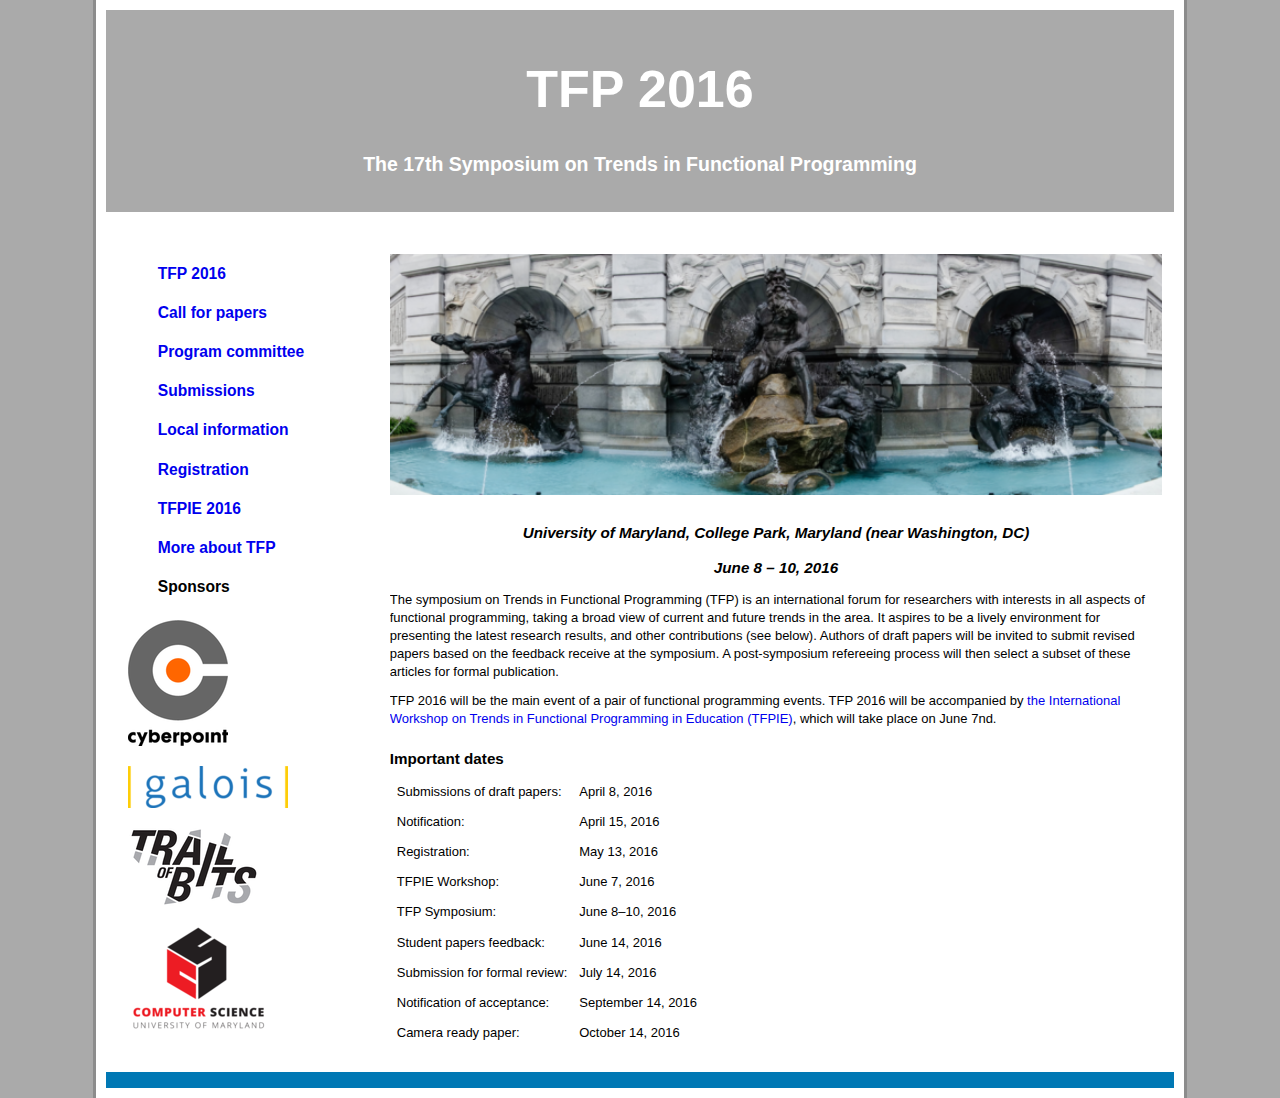
<file: index.html>
<!DOCTYPE html PUBLIC "-//W3C//DTD HTML 4.01 Transitional//EN" "http://www.w3.org/TR/html4/loose.dtd">
<html><head><title>TFP 2016</title><meta http-equiv="Content-Type" content="text/html; charset=us-ascii"/><meta name="keywords" content="functional programming, functional programming languages,
software design, software engineering, types, type system,
objects, object systems, classes, class systems, paper,
workshop, Erlang, Haskell, ML, Scheme, 2013"/><meta name="content" content="The conference provides a forum for researchers and developers to hear about the latest work on the design, implementations, principles, and uses of functional programming. The conference covers the entire spectrum of work, from practice to theory, including its peripheries."/><link href="column.css" rel="stylesheet" type="text/css"/></head><body><div id="content"><div id="header"><center><div class="whited"><h1 style="font-size: 400%">TFP 2016</h1><h2>The 17th Symposium on Trends in Functional Programming</h2></div></center></div><div class="colmask leftmenu"><div class="colleft"><div class="col1"><center><div class="photo"><img class="city" src="fountain.png"/></div><h3><em>University of Maryland, College Park, Maryland (near Washington, DC)</em><br/><em>June 8 &ndash; 10, 2016</em><br/></h3></center><p>The symposium on Trends in Functional Programming (TFP) is an international forum for researchers with interests in all aspects of functional programming, taking a broad view of current and future trends in the area. It aspires to be a lively environment for presenting the latest research results, and other contributions (see below). Authors of draft papers will be invited to submit revised papers based on the feedback receive at the symposium.  A post-symposium refereeing process will then select a subset of these
articles for formal publication.</p><p>TFP 2016 will be the main event of a pair of functional
	 programming events. TFP 2016 will be accompanied by <a href="https://wiki.science.ru.nl/tfpie/TFPIE2016">the International Workshop on Trends in Functional Programming
	 in Education (TFPIE)</a>, which will take place on June 7nd.</p><h3>Important dates</h3><table cellpadding="5"><tr><td>Submissions of draft papers:</td><td>April 8, 2016</td></tr><tr><td>Notification:</td><td>April 15, 2016</td></tr><tr><td>Registration:</td><td>May 13, 2016</td></tr><tr><td>TFPIE Workshop:</td><td>June 7, 2016</td></tr><tr><td>TFP Symposium:</td><td>June 8&ndash;10, 2016</td></tr><tr><td>Student papers feedback:</td><td>June 14, 2016</td></tr><tr><td>Submission for formal review:</td><td>July 14, 2016</td></tr><tr><td>Notification of acceptance:</td><td>September 14, 2016</td></tr><tr><td>Camera ready paper:</td><td>October 14, 2016</td></tr></table></div><div class="col2"><ul class="hidden"><li class="roomy"><a class="navigation" href="index.html">TFP 2016</a></li><li class="roomy"><a class="navigation" href="cfp.html">Call for papers</a></li><li class="roomy"><a class="navigation" href="pc.html">Program committee</a></li><li class="roomy"><a class="navigation" href="submit.html">Submissions</a></li><li class="roomy"><a class="navigation" href="local.html">Local information</a></li><li class="roomy"><a class="navigation" href="registration.html">Registration</a></li><li class="roomy"><a class="navigation" href="tfpie.html">TFPIE 2016</a></li><li class="roomy"><a class="navigation" href="http://www-fp.cs.st-andrews.ac.uk/tifp/">More about TFP</a></li><li class="roomy"><a class="navigation">Sponsors</a></li></ul><img class="sponsor" src="cyberpoint-logo.png"/><img class="sponsor" src="galois-logo.png"/><img class="sponsor" src="trail-of-bits-logo.png"/><img class="sponsor" src="umd-cs-logo.png"/></div></div></div></div><div id="footer"><div class="whited"><p class="left"></p></div></div></body></html>
</file>
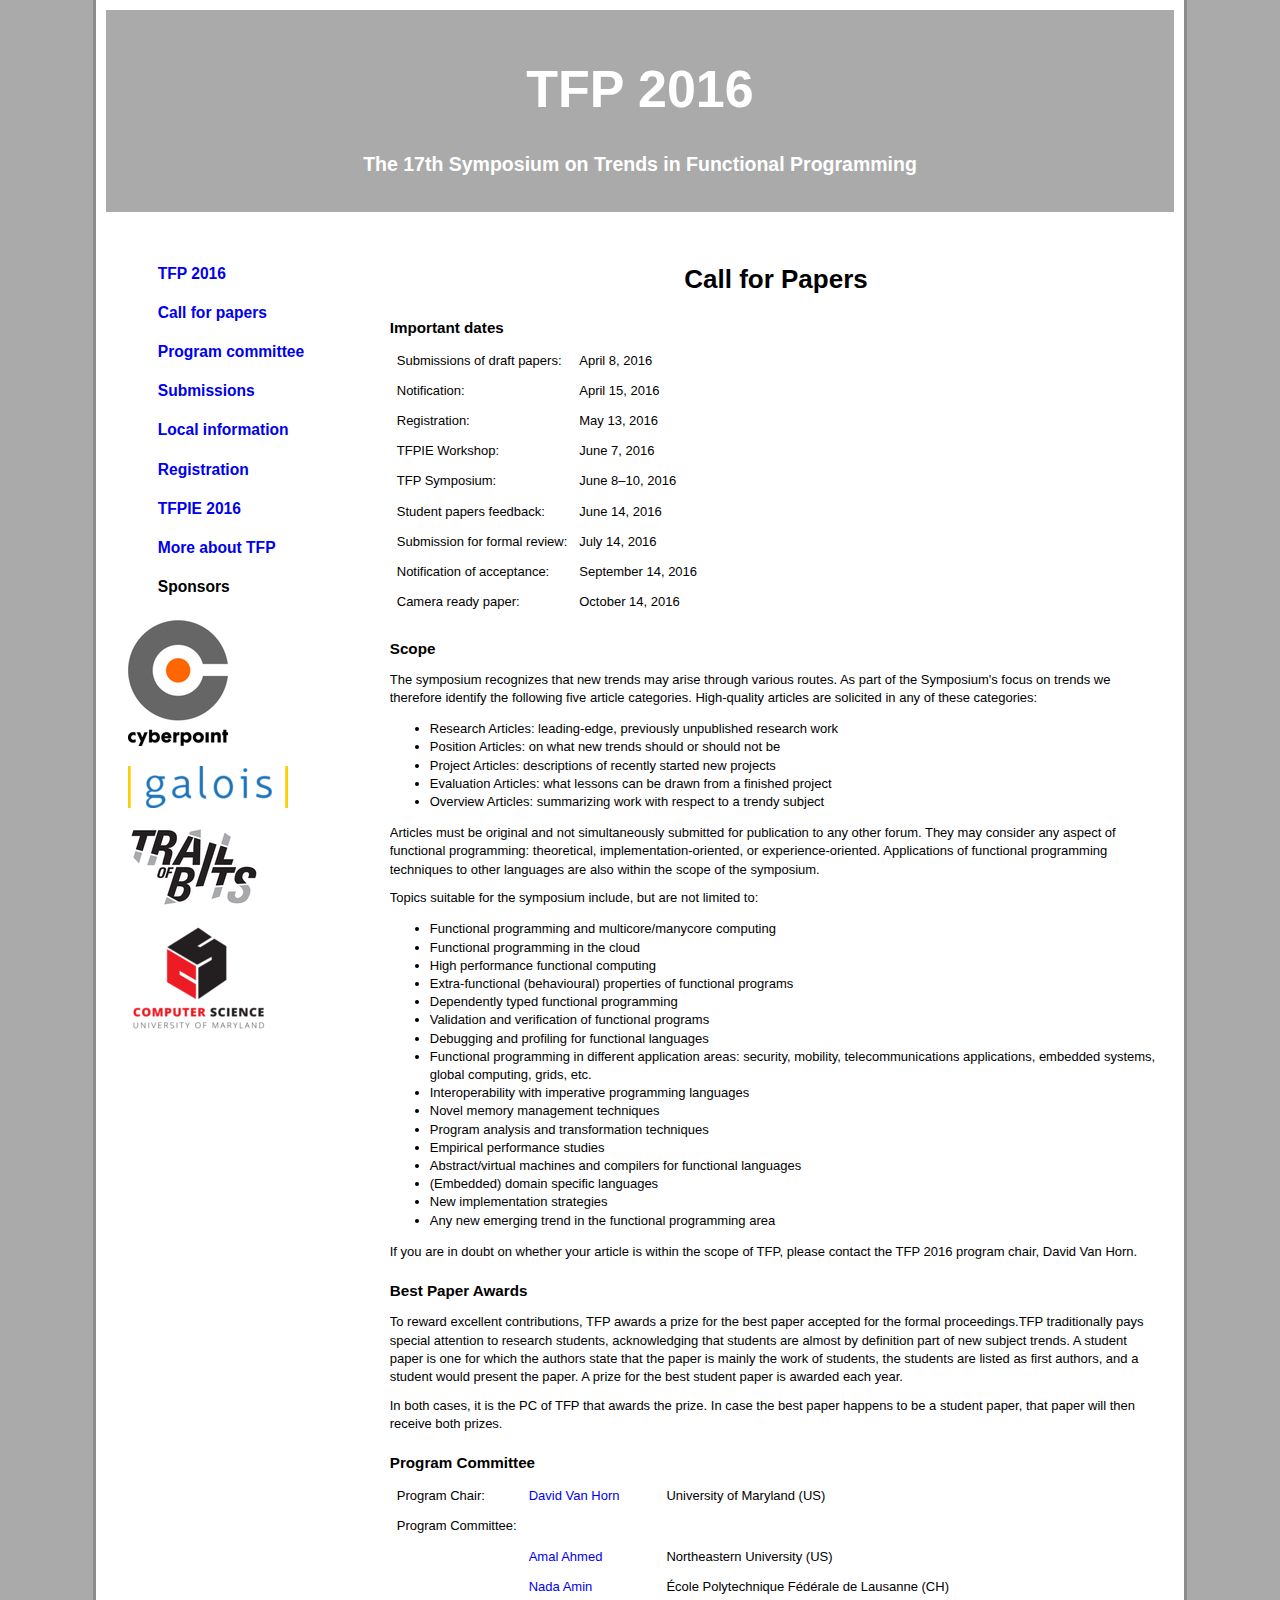
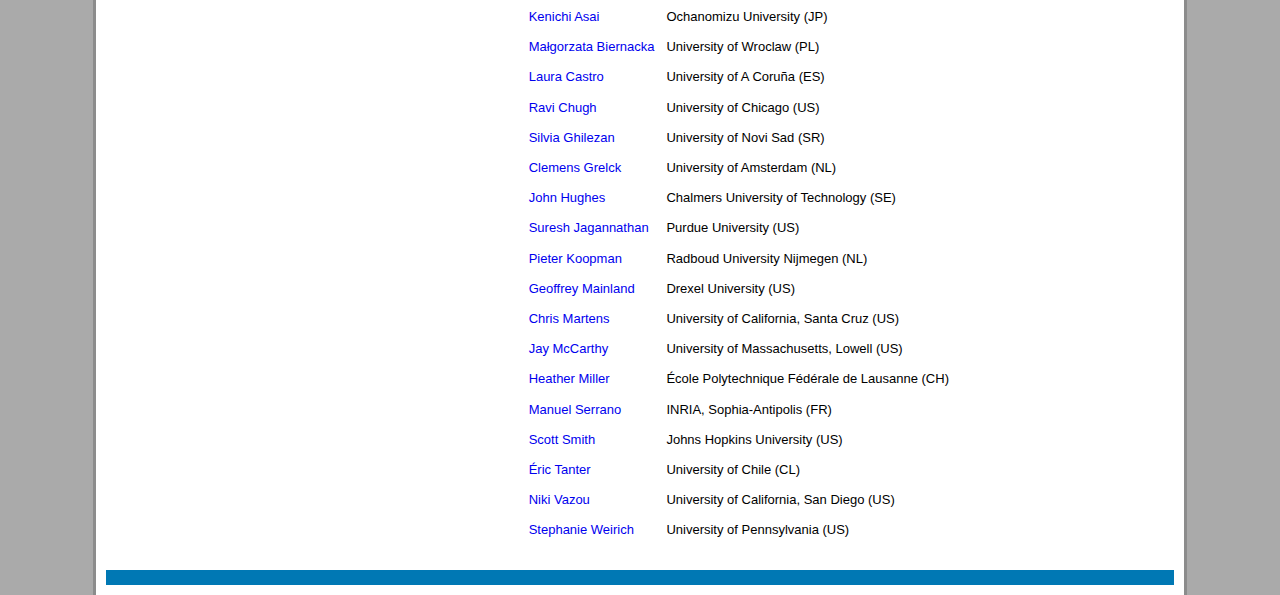
<file: cfp.html>
<!DOCTYPE html PUBLIC "-//W3C//DTD HTML 4.01 Transitional//EN" "http://www.w3.org/TR/html4/loose.dtd">
<html><head><title>Trends in Functional Programming 2016 : Call for Papers</title><meta http-equiv="Content-Type" content="text/html; charset=us-ascii"/><meta name="keywords" content="functional programming, functional programming languages,
software design, software engineering, types, type system,
objects, object systems, classes, class systems, paper,
workshop, Erlang, Haskell, ML, Scheme, 2013"/><link href="column.css" rel="stylesheet" type="text/css"/></head><body><div id="content"><div id="header"><center><div class="whited"><h1 style="font-size:400%">TFP 2016</h1><h2>The 17th Symposium on Trends in Functional Programming</h2></div></center></div><div class="colmask leftmenu"><div class="colleft"><div class="col1"><center><h1>Call for Papers</h1></center><h3>Important dates</h3><table cellpadding="5"><tr><td>Submissions of draft papers:</td><td>April 8, 2016</td></tr><tr><td>Notification:</td><td>April 15, 2016</td></tr><tr><td>Registration:</td><td>May 13, 2016</td></tr><tr><td>TFPIE Workshop:</td><td>June 7, 2016</td></tr><tr><td>TFP Symposium:</td><td>June 8&ndash;10, 2016</td></tr><tr><td>Student papers feedback:</td><td>June 14, 2016</td></tr><tr><td>Submission for formal review:</td><td>July 14, 2016</td></tr><tr><td>Notification of acceptance:</td><td>September 14, 2016</td></tr><tr><td>Camera ready paper:</td><td>October 14, 2016</td></tr></table><h3>Scope</h3><p>The symposium recognizes that new trends may arise through
various routes.  As part of the Symposium's focus on trends we
therefore identify the following five article categories. High-quality
articles are solicited in any of these categories:<ul><li>Research Articles: leading-edge, previously unpublished research work</li><li>Position Articles: on what new trends should or should not be</li><li>Project Articles: descriptions of recently started new projects</li><li>Evaluation Articles: what lessons can be drawn from a finished project</li><li>Overview Articles: summarizing work with respect to a trendy subject</li></ul></p><p>Articles must be original and not simultaneously submitted for publication to any other forum. They may consider any aspect of functional programming: theoretical, implementation-oriented, or  experience-oriented.  Applications of functional programming techniques to other languages are also within the scope of the symposium.</p><p>Topics suitable for the symposium include, but are not limited to:<ul><li>Functional programming and multicore/manycore computing</li><li>Functional programming in the cloud</li><li>High performance functional computing</li><li>Extra-functional (behavioural) properties of functional programs</li><li>Dependently typed functional programming</li><li>Validation and verification of functional programs</li><li>Debugging and profiling for functional languages</li><li>Functional programming in different application areas:
security, mobility, telecommunications applications, embedded systems,
global computing, grids, etc.</li><li>Interoperability with imperative programming languages</li><li>Novel memory management techniques</li><li>Program analysis and transformation techniques</li><li>Empirical performance studies</li><li>Abstract/virtual machines and compilers for functional languages</li><li>(Embedded) domain specific languages</li><li>New implementation strategies</li><li>Any new emerging trend in the functional programming area</li></ul></p><p>If you are in doubt on whether your article is within the scope of TFP, please contact the TFP 2016 program chair, David Van Horn.</p><h3>Best Paper Awards</h3><p>To reward excellent contributions, TFP awards a prize for the best paper accepted for the formal proceedings.TFP traditionally pays special attention to research students, acknowledging that students are almost by definition part of new subject trends. A student paper is one for which the authors state that the paper is mainly the work of students, the students are listed as first authors, and a student would present the paper. A prize for the best student paper is awarded each year.</p><p>In both cases, it is the PC of TFP that awards the prize.  In case the best paper happens to be a student paper, that paper will then receive both prizes.</p><h3>Program Committee</h3><table cellpadding="5" summary="Organizers"><tr><td align="left">Program Chair:</td><td align="left"><a href="https://www.cs.umd.edu/~dvanhorn/">David Van Horn</a></td><td align="left">University of Maryland (US)</td></tr><tr><td>Program Committee:</td></tr><tr><td align="left"></td><td align="left"><a href="http://www.ccs.neu.edu/home/amal/">Amal Ahmed</a></td><td align="left">Northeastern University (US)</td></tr><tr><td align="left"></td><td align="left"><a href="http://namin.org/">Nada Amin</a></td><td align="left">&Eacute;cole Polytechnique F&eacute;d&eacute;rale de Lausanne (CH)</td></tr><tr><td align="left"></td><td align="left"><a href="http://www.is.ocha.ac.jp/~asai/">Kenichi Asai</a></td><td align="left">Ochanomizu University (JP)</td></tr><tr><td align="left"></td><td align="left"><a href="http://www.ii.uni.wroc.pl/~mabi/">Ma&#322;gorzata Biernacka</a></td><td align="left">University of Wroclaw (PL)</td></tr><tr><td align="left"></td><td align="left"><a href="https://sites.google.com/a/madsgroup.org/laura-castro/">Laura Castro</a></td><td align="left">University of A Coru&ntilde;a (ES)</td></tr><tr><td align="left"></td><td align="left"><a href="http://people.cs.uchicago.edu/~rchugh/">Ravi Chugh</a></td><td align="left">University of Chicago (US)</td></tr><tr><td align="left"></td><td align="left"><a href="http://imft.ftn.uns.ac.rs/~silvia/">Silvia Ghilezan</a></td><td align="left">University of Novi Sad (SR)</td></tr><tr><td align="left"></td><td align="left"><a href="https://staff.science.uva.nl/c.u.grelck/">Clemens Grelck</a></td><td align="left">University of Amsterdam (NL)</td></tr><tr><td align="left"></td><td align="left"><a href="http://www.cse.chalmers.se/~rjmh/">John Hughes</a></td><td align="left">Chalmers University of Technology (SE)</td></tr><tr><td align="left"></td><td align="left"><a href="https://www.cs.purdue.edu/homes/suresh/">Suresh Jagannathan</a></td><td align="left">Purdue University (US)</td></tr><tr><td align="left"></td><td align="left"><a href="https://www.cs.ru.nl/~pieter/">Pieter Koopman</a></td><td align="left">Radboud University Nijmegen (NL)</td></tr><tr><td align="left"></td><td align="left"><a href="https://www.cs.drexel.edu/~mainland/">Geoffrey Mainland</a></td><td align="left">Drexel University (US)</td></tr><tr><td align="left"></td><td align="left"><a href="http://www.cs.cmu.edu/~cmartens/">Chris Martens</a></td><td align="left">University of California, Santa Cruz (US)</td></tr><tr><td align="left"></td><td align="left"><a href="https://jeapostrophe.github.io/">Jay McCarthy</a></td><td align="left">University of Massachusetts, Lowell (US)</td></tr><tr><td align="left"></td><td align="left"><a href="http://heather.miller.am/">Heather Miller</a></td><td align="left">&Eacute;cole Polytechnique F&eacute;d&eacute;rale de Lausanne (CH)</td></tr><tr><td align="left"></td><td align="left"><a href="https://www-sop.inria.fr/members/Manuel.Serrano/">Manuel Serrano</a></td><td align="left">INRIA, Sophia-Antipolis (FR)</td></tr><tr><td align="left"></td><td align="left"><a href="https://www.cs.jhu.edu/~scott/">Scott Smith</a></td><td align="left">Johns Hopkins University (US)</td></tr><tr><td align="left"></td><td align="left"><a href="http://pleiad.cl/people/etanter">&Eacute;ric Tanter</a></td><td align="left">University of Chile (CL)</td></tr><tr><td align="left"></td><td align="left"><a href="http://goto.ucsd.edu/~nvazou/">Niki Vazou</a></td><td align="left">University of California, San Diego (US)</td></tr><tr><td align="left"></td><td align="left"><a href="https://www.cis.upenn.edu/~sweirich/">Stephanie Weirich</a></td><td align="left">University of Pennsylvania (US)</td></tr></table></div><div class="col2"><ul class="hidden"><li class="roomy"><a class="navigation" href="index.html">TFP 2016</a></li><li class="roomy"><a class="navigation" href="cfp.html">Call for papers</a></li><li class="roomy"><a class="navigation" href="pc.html">Program committee</a></li><li class="roomy"><a class="navigation" href="submit.html">Submissions</a></li><li class="roomy"><a class="navigation" href="local.html">Local information</a></li><li class="roomy"><a class="navigation" href="registration.html">Registration</a></li><li class="roomy"><a class="navigation" href="tfpie.html">TFPIE 2016</a></li><li class="roomy"><a class="navigation" href="http://www-fp.cs.st-andrews.ac.uk/tifp/">More about TFP</a></li><li class="roomy"><a class="navigation">Sponsors</a></li></ul><img class="sponsor" src="cyberpoint-logo.png"/><img class="sponsor" src="galois-logo.png"/><img class="sponsor" src="trail-of-bits-logo.png"/><img class="sponsor" src="umd-cs-logo.png"/></div></div></div><div id="footer"><div class="whited"><p class="left"></p></div></div></div></body></html>
</file>
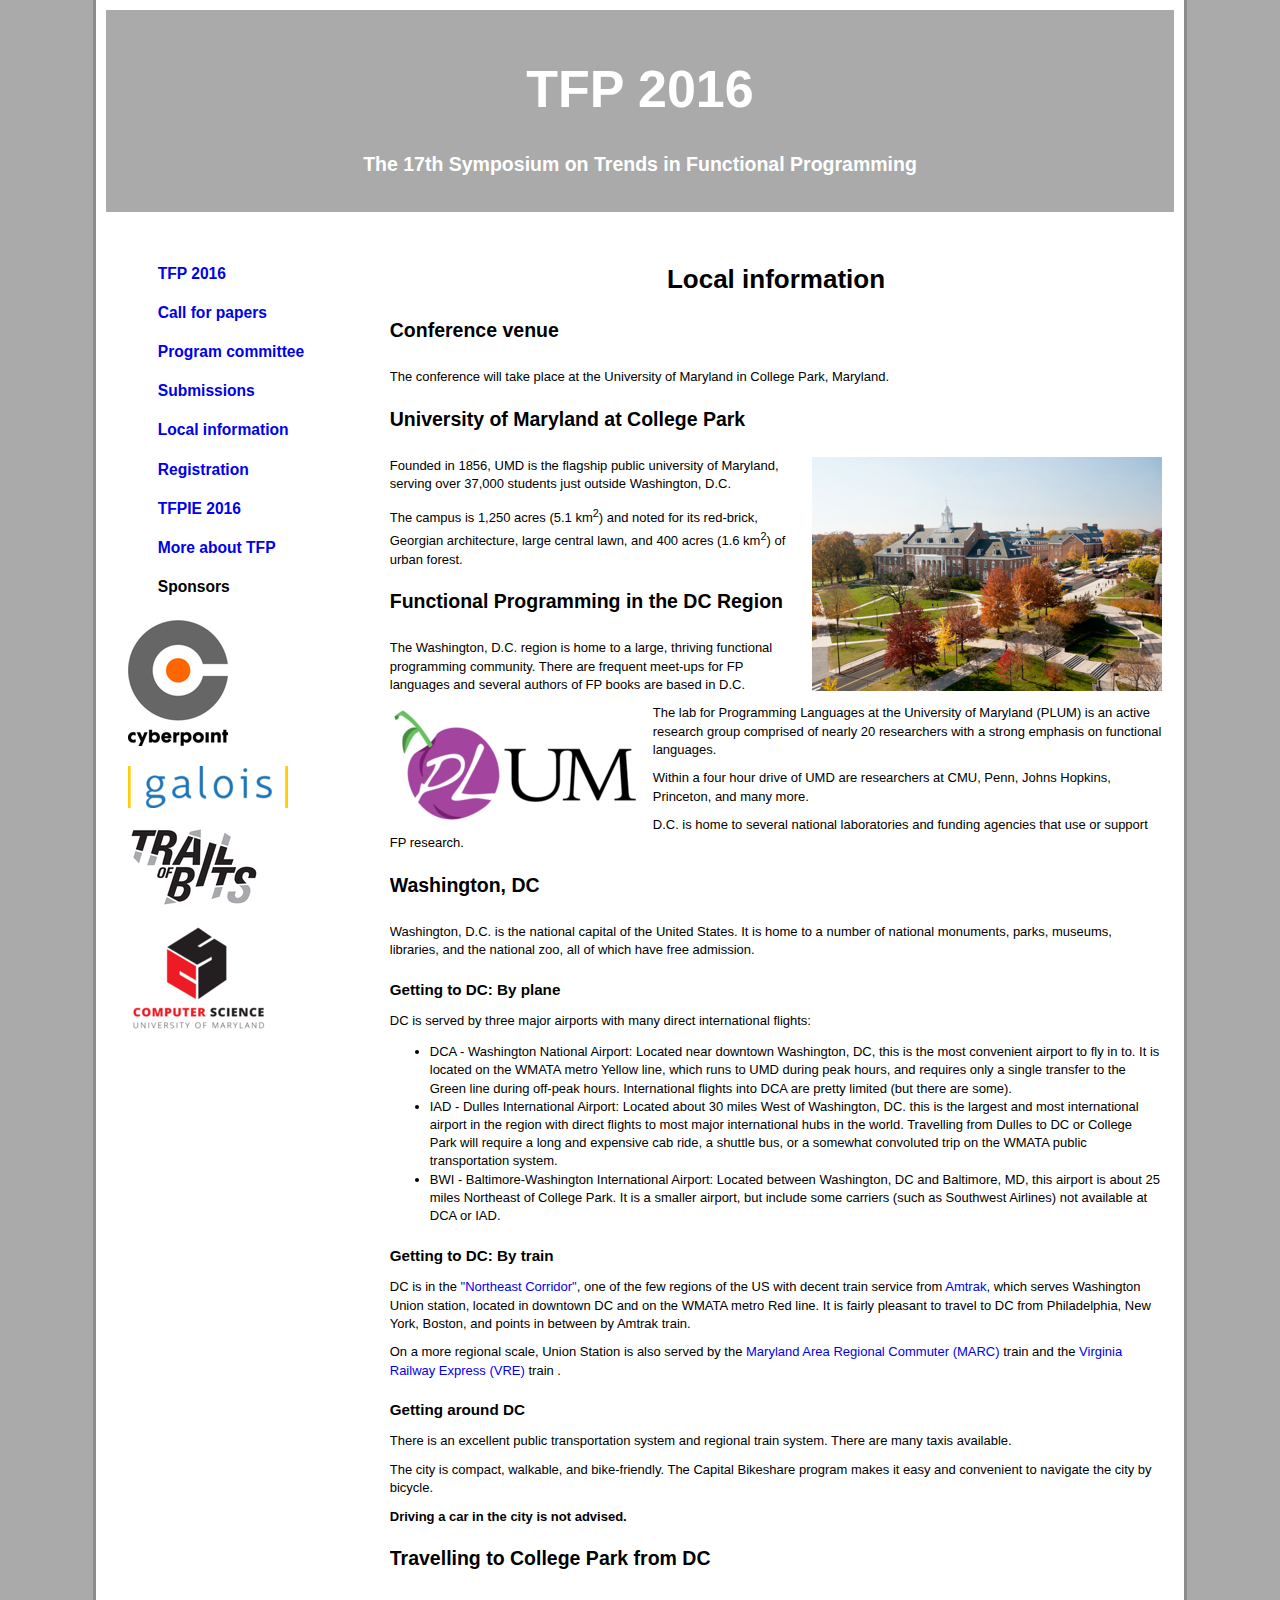
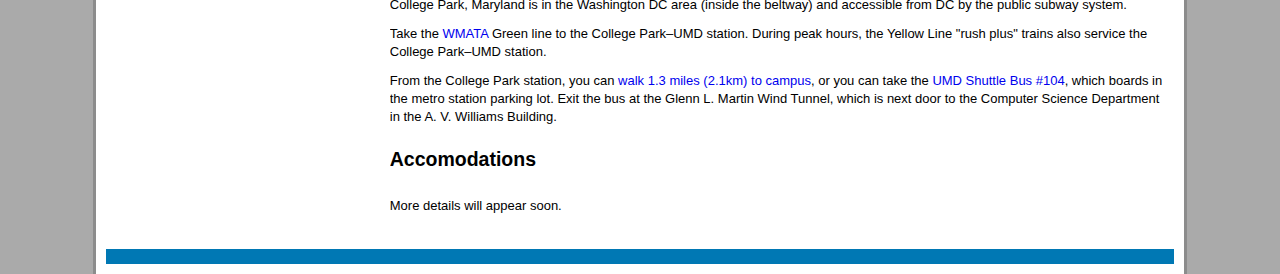
<file: local.html>
<!DOCTYPE html PUBLIC "-//W3C//DTD HTML 4.01 Transitional//EN" "http://www.w3.org/TR/html4/loose.dtd">
<html><head><title>Trends in Functional Programming 2016 : Local information</title><meta http-equiv="Content-Type" content="text/html; charset=us-ascii"/><meta name="keywords" content="functional programming, functional programming languages,
software design, software engineering, types, type system,
objects, object systems, classes, class systems, paper,
workshop, Erlang, Haskell, ML, Scheme, 2013"/><link href="column.css" rel="stylesheet" type="text/css"/></head><body><div id="content"><div id="header"><center><div class="whited"><h1 style="font-size:400%">TFP 2016</h1><h2>The 17th Symposium on Trends in Functional Programming</h2></div></center></div><div class="colmask leftmenu"><div class="colleft"><div class="col1"><center><h1>Local information</h1></center><h2>Conference venue</h2><p>The conference will take place at the University of Maryland in College Park, Maryland.</p><h2>University of Maryland at College Park</h2><img src="umd-landscape-sm.png" style="float: right; padding-left: 1em"/><p>Founded in 1856, UMD is the flagship public university of Maryland, serving over 37,000 students just outside Washington, D.C.</p><p>The campus is 1,250 acres (5.1 km<sup>2</sup>) and noted for its red-brick, Georgian architecture, large central lawn, and 400 acres (1.6 km<sup>2</sup>) of urban forest.</p><h2>Functional Programming in the DC Region</h2><p>The Washington, D.C. region is home to a large, thriving functional programming community.  There are frequent meet-ups for FP languages and several authors of FP books are based in D.C.</p><img src="plum-logo.png" style="float: left; padding-right: 1em;"/><p>The lab for Programming Languages at the University of Maryland (PLUM) is an active research group comprised of nearly 20 researchers with a strong emphasis on functional languages.</p><p>Within a four hour drive of UMD are researchers at CMU, Penn, Johns Hopkins, Princeton, and many more.</p><p>D.C. is home to several national laboratories and funding agencies that use or support FP research.</p><h2>Washington, DC</h2><p>Washington, D.C. is the national capital of the United States.  It is home to a number of national monuments, parks, museums, libraries, and the national zoo, all of which have free admission.</p><h3>Getting to DC: By plane</h3><p>DC is served by three major airports with many direct international flights:</p><ul><li>DCA - Washington National Airport: Located near downtown Washington, DC, this is the most convenient airport to fly in to.  It is located on the WMATA metro Yellow line, which runs to UMD during peak hours, and requires only a single transfer to the Green line during off-peak hours.  International flights into DCA are pretty limited (but there are some).</li><li>IAD - Dulles International Airport: Located about 30 miles West of Washington, DC. this is the largest and most international airport in the region with direct flights to most major international hubs in the world. Travelling from Dulles to DC or College Park will require a long and expensive cab ride, a shuttle bus, or a somewhat convoluted trip on the WMATA public transportation system.</li><li>BWI - Baltimore-Washington International Airport: Located between Washington, DC and Baltimore, MD, this airport is about 25 miles Northeast of College Park. It is a smaller airport, but include some carriers (such as Southwest Airlines) not available at DCA or IAD.</li></ul><h3>Getting to DC: By train</h3><p>DC is in the <a href="https://www.amtrak.com/northeast-train-routes">"Northeast Corridor"</a>, one of the few regions of the US with decent train service from <a href="http://amtrak.com/">Amtrak</a>, which serves Washington Union station, located in downtown DC and on the WMATA metro Red line.  It is fairly pleasant to travel to DC from Philadelphia, New York, Boston, and points in between by Amtrak train.</p><p>On a more regional scale, Union Station is also served by the <a href="http://mta.maryland.gov/marc-train">Maryland Area Regional Commuter (MARC)</a> train and the <a href="http://www.vre.org/">Virginia Railway Express (VRE)</a> train .</p><h3>Getting around DC</h3><p>There is an excellent public transportation system and regional train system.  There are many taxis available.</p><p>The city is compact, walkable, and bike-friendly.  The Capital Bikeshare program makes it easy and convenient to navigate the city by bicycle.</p><p><span style="font-weight: bold">Driving a car in the city is not advised.</span></p><h2>Travelling to College Park from DC</h2><p>College Park, Maryland is in the Washington DC area (inside the beltway) and accessible from DC by the public subway system.</p><p>Take the <a href="http://wmata.com/">WMATA</a> Green line to the College Park&ndash;UMD station.  During peak hours, the Yellow Line "rush plus" trains also service the College Park&ndash;UMD station.</p><p>From the College Park station, you can <a href="https://goo.gl/maps/b7VhogUXNiq">walk 1.3 miles (2.1km) to campus</a>, or you can take the <a href="http://www.transportation.umd.edu/shuttle.html">UMD Shuttle Bus #104</a>, which boards in the metro station parking lot.  Exit the bus at the Glenn L. Martin Wind Tunnel, which is next door to the Computer Science Department in the A. V. Williams Building.</p><h2>Accomodations</h2><p>More details will appear soon.</p></div><div class="col2"><ul class="hidden"><li class="roomy"><a class="navigation" href="index.html">TFP 2016</a></li><li class="roomy"><a class="navigation" href="cfp.html">Call for papers</a></li><li class="roomy"><a class="navigation" href="pc.html">Program committee</a></li><li class="roomy"><a class="navigation" href="submit.html">Submissions</a></li><li class="roomy"><a class="navigation" href="local.html">Local information</a></li><li class="roomy"><a class="navigation" href="registration.html">Registration</a></li><li class="roomy"><a class="navigation" href="tfpie.html">TFPIE 2016</a></li><li class="roomy"><a class="navigation" href="http://www-fp.cs.st-andrews.ac.uk/tifp/">More about TFP</a></li><li class="roomy"><a class="navigation">Sponsors</a></li></ul><img class="sponsor" src="cyberpoint-logo.png"/><img class="sponsor" src="galois-logo.png"/><img class="sponsor" src="trail-of-bits-logo.png"/><img class="sponsor" src="umd-cs-logo.png"/></div></div></div><div id="footer"><div class="whited"><p class="left"></p></div></div></div></body></html>
</file>
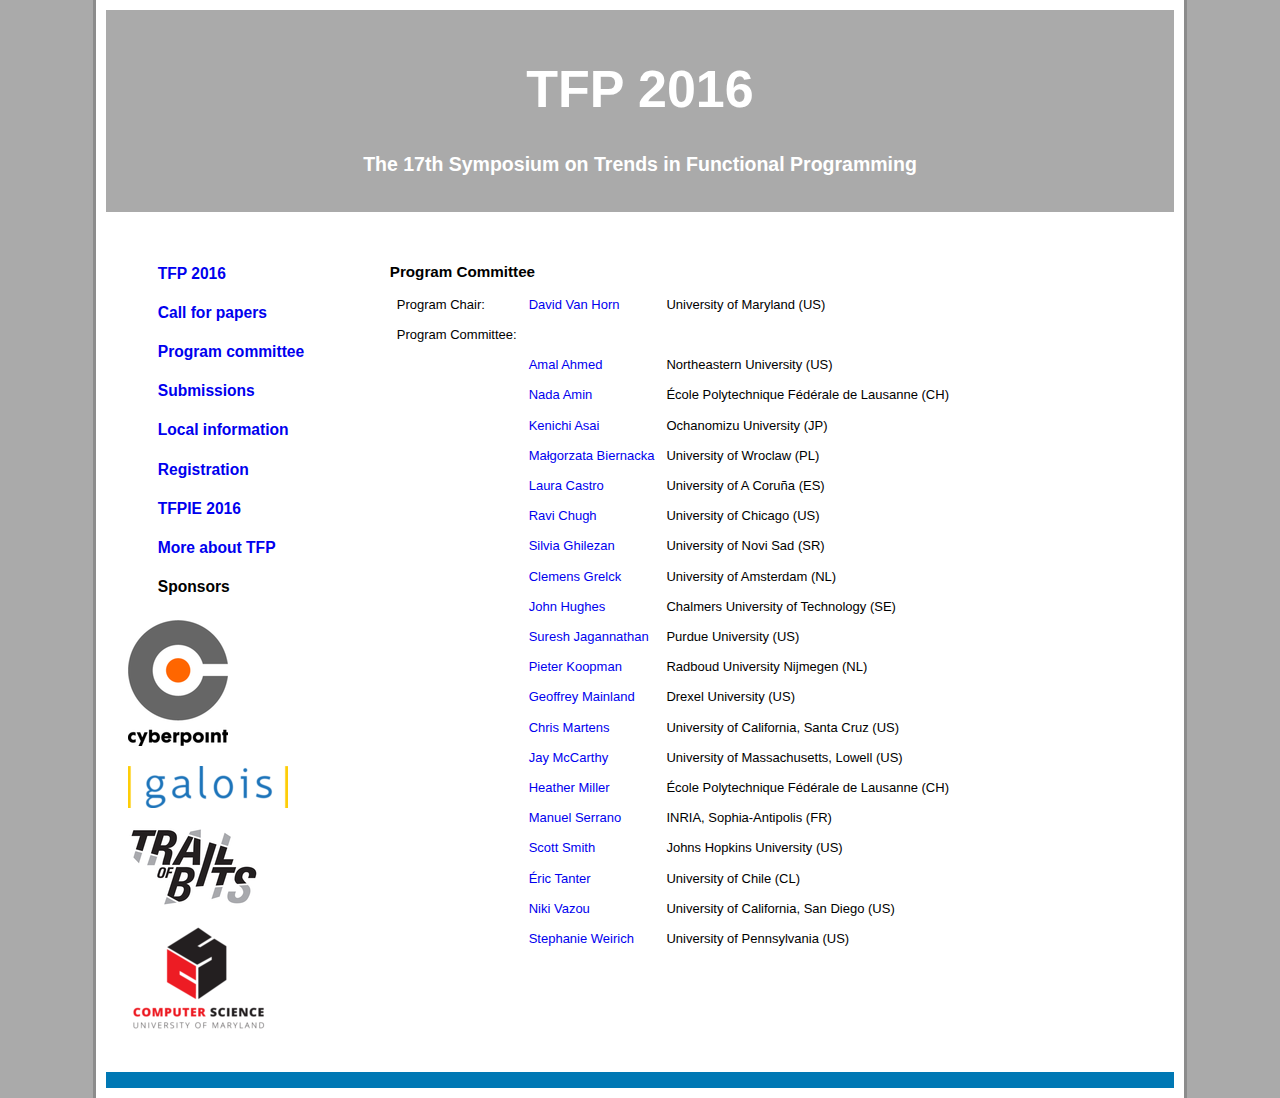
<file: pc.html>
<!DOCTYPE html PUBLIC "-//W3C//DTD HTML 4.01 Transitional//EN" "http://www.w3.org/TR/html4/loose.dtd">
<html><head><title>Trends in Functional Programming 2016 : Program committee</title><meta http-equiv="Content-Type" content="text/html; charset=us-ascii"/><meta name="keywords" content="functional programming, functional programming languages,
software design, software engineering, types, type system,
objects, object systems, classes, class systems, paper,
workshop, Erlang, Haskell, ML, Scheme, 2013"/><link href="column.css" rel="stylesheet" type="text/css"/></head><body><div id="content"><div id="header"><center><div class="whited"><h1 style="font-size:400%">TFP 2016</h1><h2>The 17th Symposium on Trends in Functional Programming</h2></div></center></div><div class="colmask leftmenu"><div class="colleft"><div class="col1"><h3>Program Committee</h3><table cellpadding="5" summary="Organizers"><tr><td align="left">Program Chair:</td><td align="left"><a href="https://www.cs.umd.edu/~dvanhorn/">David Van Horn</a></td><td align="left">University of Maryland (US)</td></tr><tr><td>Program Committee:</td></tr><tr><td align="left"></td><td align="left"><a href="http://www.ccs.neu.edu/home/amal/">Amal Ahmed</a></td><td align="left">Northeastern University (US)</td></tr><tr><td align="left"></td><td align="left"><a href="http://namin.org/">Nada Amin</a></td><td align="left">&Eacute;cole Polytechnique F&eacute;d&eacute;rale de Lausanne (CH)</td></tr><tr><td align="left"></td><td align="left"><a href="http://www.is.ocha.ac.jp/~asai/">Kenichi Asai</a></td><td align="left">Ochanomizu University (JP)</td></tr><tr><td align="left"></td><td align="left"><a href="http://www.ii.uni.wroc.pl/~mabi/">Ma&#322;gorzata Biernacka</a></td><td align="left">University of Wroclaw (PL)</td></tr><tr><td align="left"></td><td align="left"><a href="https://sites.google.com/a/madsgroup.org/laura-castro/">Laura Castro</a></td><td align="left">University of A Coru&ntilde;a (ES)</td></tr><tr><td align="left"></td><td align="left"><a href="http://people.cs.uchicago.edu/~rchugh/">Ravi Chugh</a></td><td align="left">University of Chicago (US)</td></tr><tr><td align="left"></td><td align="left"><a href="http://imft.ftn.uns.ac.rs/~silvia/">Silvia Ghilezan</a></td><td align="left">University of Novi Sad (SR)</td></tr><tr><td align="left"></td><td align="left"><a href="https://staff.science.uva.nl/c.u.grelck/">Clemens Grelck</a></td><td align="left">University of Amsterdam (NL)</td></tr><tr><td align="left"></td><td align="left"><a href="http://www.cse.chalmers.se/~rjmh/">John Hughes</a></td><td align="left">Chalmers University of Technology (SE)</td></tr><tr><td align="left"></td><td align="left"><a href="https://www.cs.purdue.edu/homes/suresh/">Suresh Jagannathan</a></td><td align="left">Purdue University (US)</td></tr><tr><td align="left"></td><td align="left"><a href="https://www.cs.ru.nl/~pieter/">Pieter Koopman</a></td><td align="left">Radboud University Nijmegen (NL)</td></tr><tr><td align="left"></td><td align="left"><a href="https://www.cs.drexel.edu/~mainland/">Geoffrey Mainland</a></td><td align="left">Drexel University (US)</td></tr><tr><td align="left"></td><td align="left"><a href="http://www.cs.cmu.edu/~cmartens/">Chris Martens</a></td><td align="left">University of California, Santa Cruz (US)</td></tr><tr><td align="left"></td><td align="left"><a href="https://jeapostrophe.github.io/">Jay McCarthy</a></td><td align="left">University of Massachusetts, Lowell (US)</td></tr><tr><td align="left"></td><td align="left"><a href="http://heather.miller.am/">Heather Miller</a></td><td align="left">&Eacute;cole Polytechnique F&eacute;d&eacute;rale de Lausanne (CH)</td></tr><tr><td align="left"></td><td align="left"><a href="https://www-sop.inria.fr/members/Manuel.Serrano/">Manuel Serrano</a></td><td align="left">INRIA, Sophia-Antipolis (FR)</td></tr><tr><td align="left"></td><td align="left"><a href="https://www.cs.jhu.edu/~scott/">Scott Smith</a></td><td align="left">Johns Hopkins University (US)</td></tr><tr><td align="left"></td><td align="left"><a href="http://pleiad.cl/people/etanter">&Eacute;ric Tanter</a></td><td align="left">University of Chile (CL)</td></tr><tr><td align="left"></td><td align="left"><a href="http://goto.ucsd.edu/~nvazou/">Niki Vazou</a></td><td align="left">University of California, San Diego (US)</td></tr><tr><td align="left"></td><td align="left"><a href="https://www.cis.upenn.edu/~sweirich/">Stephanie Weirich</a></td><td align="left">University of Pennsylvania (US)</td></tr></table></div><div class="col2"><ul class="hidden"><li class="roomy"><a class="navigation" href="index.html">TFP 2016</a></li><li class="roomy"><a class="navigation" href="cfp.html">Call for papers</a></li><li class="roomy"><a class="navigation" href="pc.html">Program committee</a></li><li class="roomy"><a class="navigation" href="submit.html">Submissions</a></li><li class="roomy"><a class="navigation" href="local.html">Local information</a></li><li class="roomy"><a class="navigation" href="registration.html">Registration</a></li><li class="roomy"><a class="navigation" href="tfpie.html">TFPIE 2016</a></li><li class="roomy"><a class="navigation" href="http://www-fp.cs.st-andrews.ac.uk/tifp/">More about TFP</a></li><li class="roomy"><a class="navigation">Sponsors</a></li></ul><img class="sponsor" src="cyberpoint-logo.png"/><img class="sponsor" src="galois-logo.png"/><img class="sponsor" src="trail-of-bits-logo.png"/><img class="sponsor" src="umd-cs-logo.png"/></div></div></div><div id="footer"><div class="whited"><p class="left"></p></div></div></div></body></html>
</file>
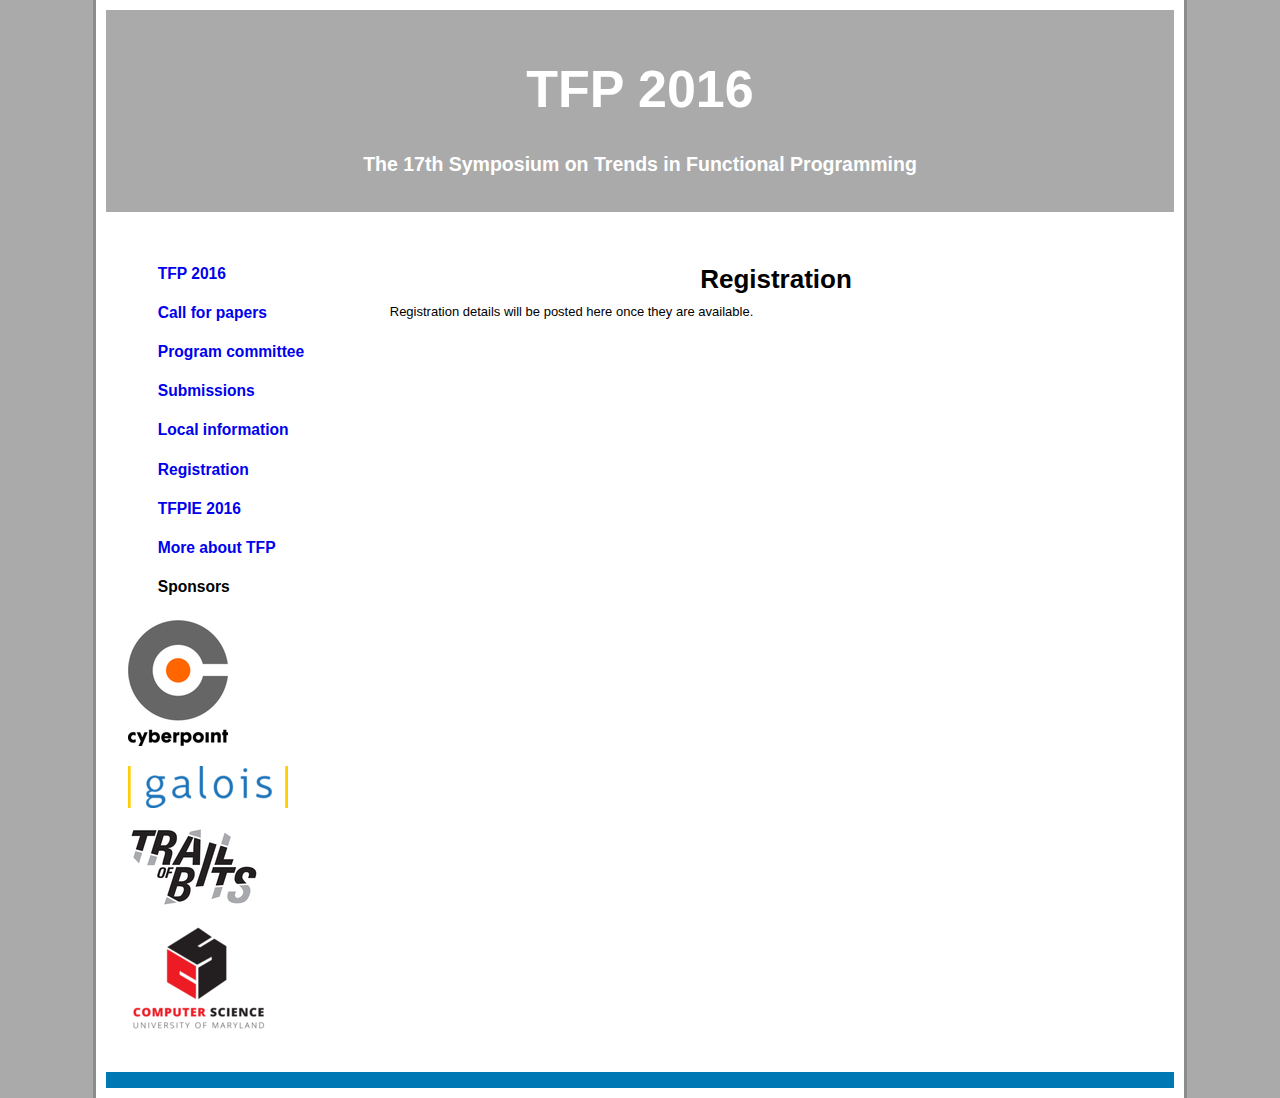
<file: registration.html>
<!DOCTYPE html PUBLIC "-//W3C//DTD HTML 4.01 Transitional//EN" "http://www.w3.org/TR/html4/loose.dtd">
<html><head><title>Trends in Functional Programming 2016 : Registration</title><meta http-equiv="Content-Type" content="text/html; charset=us-ascii"/><meta name="keywords" content="functional programming, functional programming languages,
software design, software engineering, types, type system,
objects, object systems, classes, class systems, paper,
workshop, Erlang, Haskell, ML, Scheme, 2013"/><link href="column.css" rel="stylesheet" type="text/css"/></head><body><div id="content"><div id="header"><center><div class="whited"><h1 style="font-size:400%">TFP 2016</h1><h2>The 17th Symposium on Trends in Functional Programming</h2></div></center></div><div class="colmask leftmenu"><div class="colleft"><div class="col1"><center><h1>Registration</h1></center><p>Registration details will be posted here once they are available.</p></div><div class="col2"><ul class="hidden"><li class="roomy"><a class="navigation" href="index.html">TFP 2016</a></li><li class="roomy"><a class="navigation" href="cfp.html">Call for papers</a></li><li class="roomy"><a class="navigation" href="pc.html">Program committee</a></li><li class="roomy"><a class="navigation" href="submit.html">Submissions</a></li><li class="roomy"><a class="navigation" href="local.html">Local information</a></li><li class="roomy"><a class="navigation" href="registration.html">Registration</a></li><li class="roomy"><a class="navigation" href="tfpie.html">TFPIE 2016</a></li><li class="roomy"><a class="navigation" href="http://www-fp.cs.st-andrews.ac.uk/tifp/">More about TFP</a></li><li class="roomy"><a class="navigation">Sponsors</a></li></ul><img class="sponsor" src="cyberpoint-logo.png"/><img class="sponsor" src="galois-logo.png"/><img class="sponsor" src="trail-of-bits-logo.png"/><img class="sponsor" src="umd-cs-logo.png"/></div></div></div><div id="footer"><div class="whited"><p class="left"></p></div></div></div></body></html>
</file>
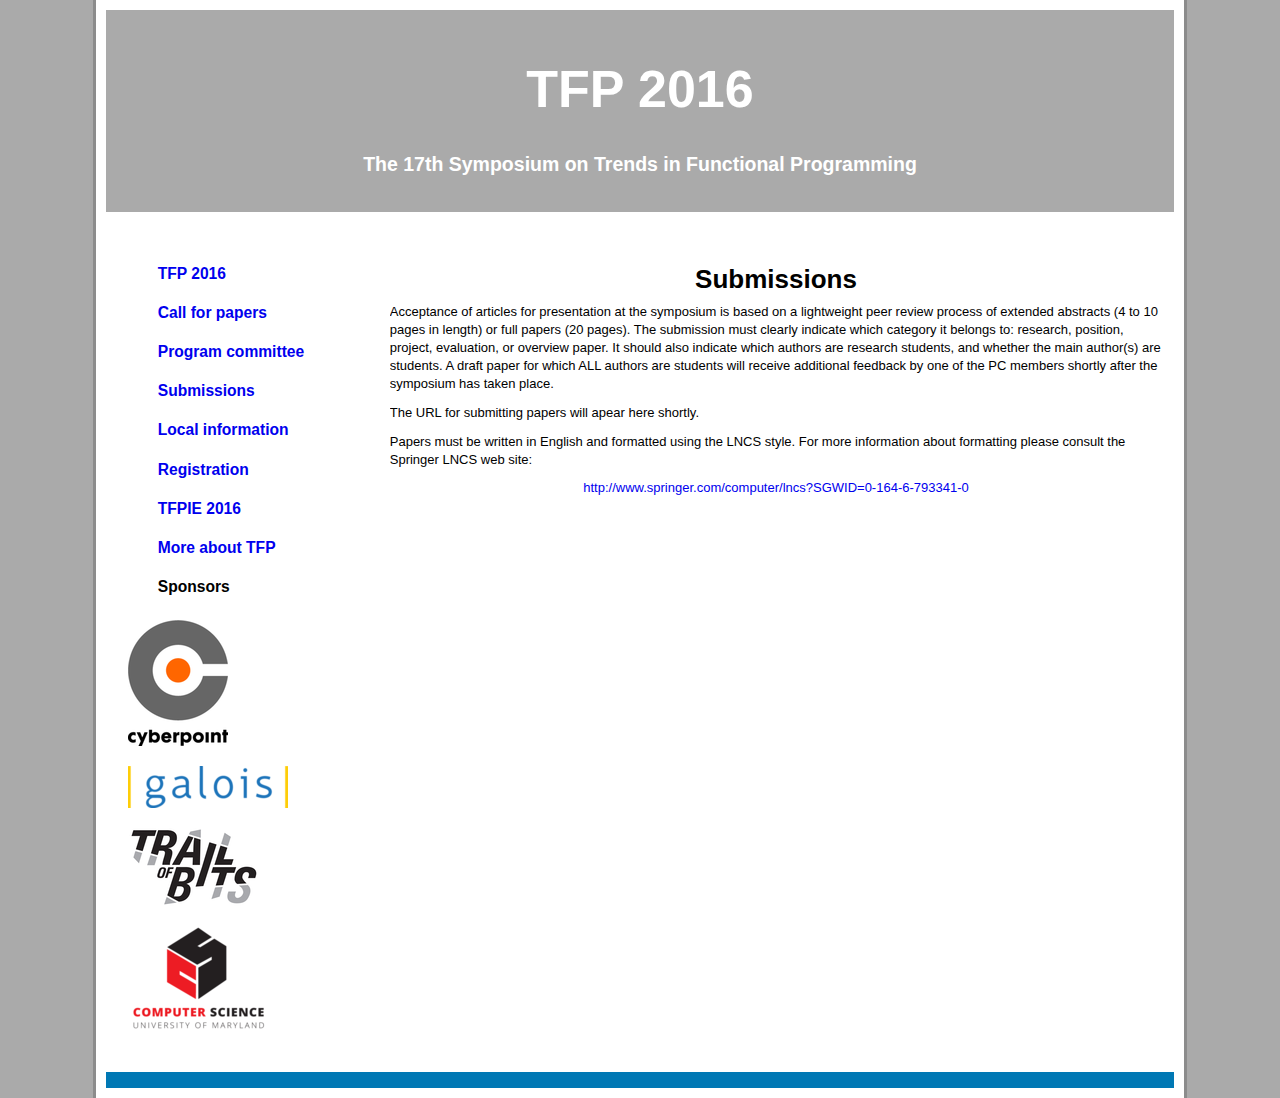
<file: submit.html>
<!DOCTYPE html PUBLIC "-//W3C//DTD HTML 4.01 Transitional//EN" "http://www.w3.org/TR/html4/loose.dtd">
<html><head><title>Trends in Functional Programming 2016 : Submissions</title><meta http-equiv="Content-Type" content="text/html; charset=us-ascii"/><meta name="keywords" content="functional programming, functional programming languages,
software design, software engineering, types, type system,
objects, object systems, classes, class systems, paper,
workshop, Erlang, Haskell, ML, Scheme, 2013"/><link href="column.css" rel="stylesheet" type="text/css"/></head><body><div id="content"><div id="header"><center><div class="whited"><h1 style="font-size:400%">TFP 2016</h1><h2>The 17th Symposium on Trends in Functional Programming</h2></div></center></div><div class="colmask leftmenu"><div class="colleft"><div class="col1"><center><h1>Submissions</h1></center><p>Acceptance of articles for presentation at the symposium is based on a lightweight peer review process of extended abstracts (4 to 10 pages in length) or full papers (20 pages). The submission must clearly indicate which category it belongs to: research, position, project, evaluation, or overview paper. It should also indicate which authors are research students, and whether the main author(s) are students.  A draft paper for which ALL authors are students will receive additional feedback by one of the PC members shortly after the symposium has
taken place.</p><p>The URL for submitting papers will apear here shortly.</p><p>Papers must be written in English and formatted using the LNCS style. For more information about formatting please consult the Springer LNCS web site:</p><center><a href="http://www.springer.com/computer/lncs?SGWID=0-164-6-793341-0">http://www.springer.com/computer/lncs?SGWID=0-164-6-793341-0</a></center></div><div class="col2"><ul class="hidden"><li class="roomy"><a class="navigation" href="index.html">TFP 2016</a></li><li class="roomy"><a class="navigation" href="cfp.html">Call for papers</a></li><li class="roomy"><a class="navigation" href="pc.html">Program committee</a></li><li class="roomy"><a class="navigation" href="submit.html">Submissions</a></li><li class="roomy"><a class="navigation" href="local.html">Local information</a></li><li class="roomy"><a class="navigation" href="registration.html">Registration</a></li><li class="roomy"><a class="navigation" href="tfpie.html">TFPIE 2016</a></li><li class="roomy"><a class="navigation" href="http://www-fp.cs.st-andrews.ac.uk/tifp/">More about TFP</a></li><li class="roomy"><a class="navigation">Sponsors</a></li></ul><img class="sponsor" src="cyberpoint-logo.png"/><img class="sponsor" src="galois-logo.png"/><img class="sponsor" src="trail-of-bits-logo.png"/><img class="sponsor" src="umd-cs-logo.png"/></div></div></div><div id="footer"><div class="whited"><p class="left"></p></div></div></div></body></html>
</file>
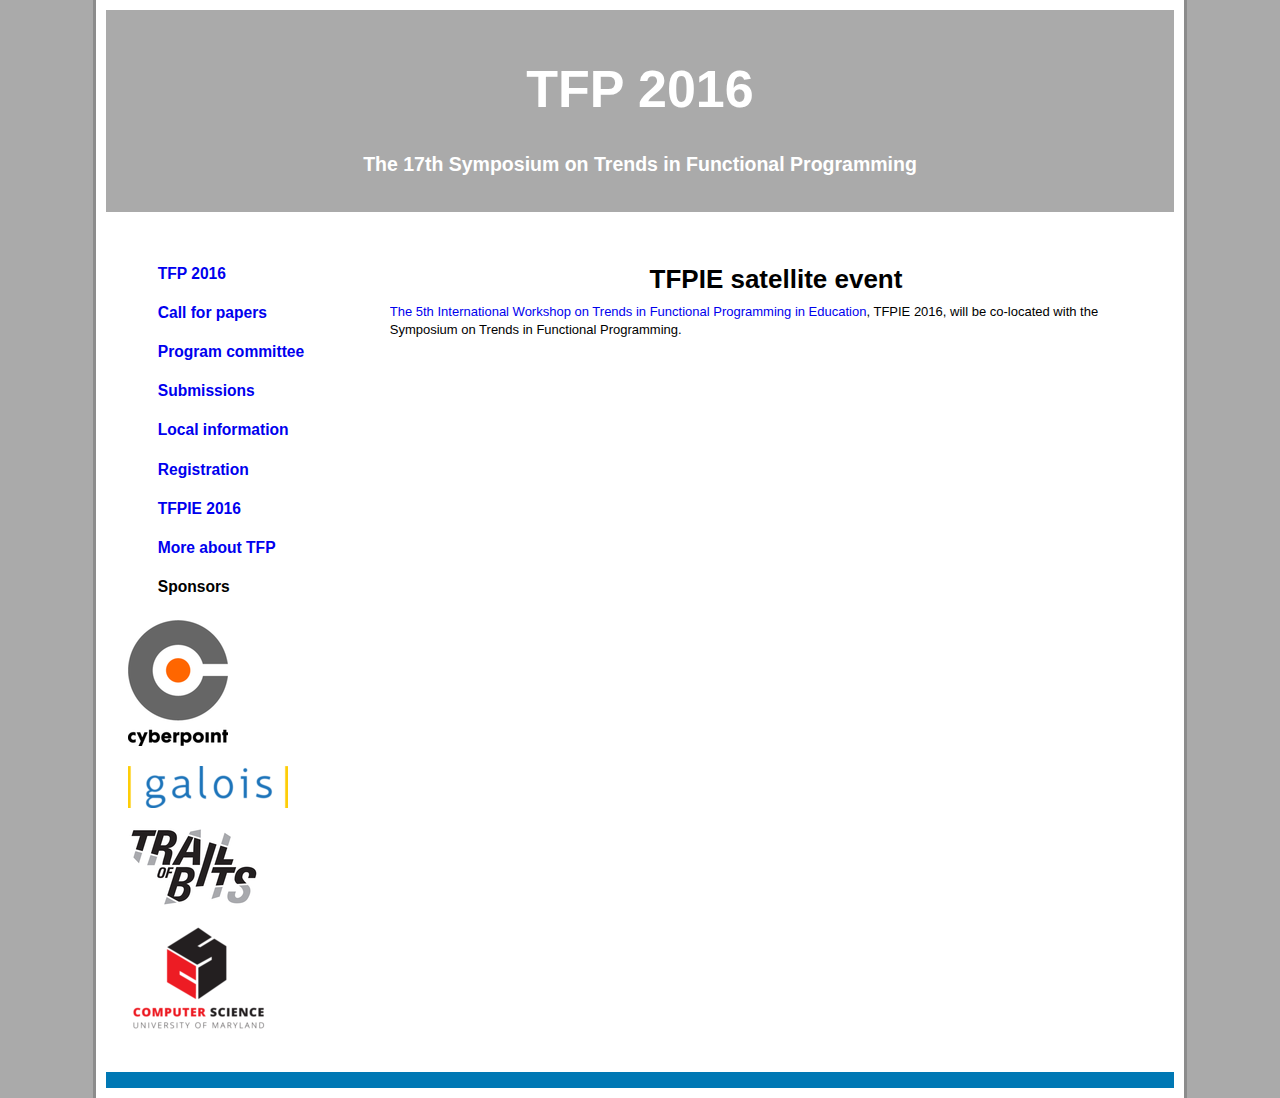
<file: tfpie.html>
<!DOCTYPE html PUBLIC "-//W3C//DTD HTML 4.01 Transitional//EN" "http://www.w3.org/TR/html4/loose.dtd">
<html><head><title>Trends in Functional Programming 2016 : TFPIE</title><meta http-equiv="Content-Type" content="text/html; charset=us-ascii"/><meta name="keywords" content="functional programming, functional programming languages,
software design, software engineering, types, type system,
objects, object systems, classes, class systems, paper,
workshop, Erlang, Haskell, ML, Scheme, 2013"/><link href="column.css" rel="stylesheet" type="text/css"/></head><body><div id="content"><div id="header"><center><div class="whited"><h1 style="font-size:400%">TFP 2016</h1><h2>The 17th Symposium on Trends in Functional Programming</h2></div></center></div><div class="colmask leftmenu"><div class="colleft"><div class="col1"><center><h1>TFPIE satellite event</h1></center><p><a href="https://wiki.science.ru.nl/tfpie/TFPIE2016">The 5th International Workshop on Trends in Functional
Programming in Education</a>, TFPIE 2016, will be co-located with the
Symposium on Trends in Functional Programming.</p></div><div class="col2"><ul class="hidden"><li class="roomy"><a class="navigation" href="index.html">TFP 2016</a></li><li class="roomy"><a class="navigation" href="cfp.html">Call for papers</a></li><li class="roomy"><a class="navigation" href="pc.html">Program committee</a></li><li class="roomy"><a class="navigation" href="submit.html">Submissions</a></li><li class="roomy"><a class="navigation" href="local.html">Local information</a></li><li class="roomy"><a class="navigation" href="registration.html">Registration</a></li><li class="roomy"><a class="navigation" href="tfpie.html">TFPIE 2016</a></li><li class="roomy"><a class="navigation" href="http://www-fp.cs.st-andrews.ac.uk/tifp/">More about TFP</a></li><li class="roomy"><a class="navigation">Sponsors</a></li></ul><img class="sponsor" src="cyberpoint-logo.png"/><img class="sponsor" src="galois-logo.png"/><img class="sponsor" src="trail-of-bits-logo.png"/><img class="sponsor" src="umd-cs-logo.png"/></div></div></div><div id="footer"><div class="whited"><p class="left"></p></div></div></div></body></html>
</file>
<file: column.css>
body {
	margin:0;
	padding:0;
	border:0;
	width:100%;
	min-width:600px;
	background: #aaa;
	font-family: verdana, arial, helvetica, sans-serif;
	font: normal small Arial, Helvetica, sans-serif;
	line-height: 140%;
}

h1, h2, h3 {
	margin:.8em 0 0 0;
	line-height: 35px;
}

h2 {
	margin-bottom:20px;
}

p {
	margin:.4em 0 .8em 0;
	padding:0;
}

#header {
	clear:both;
	width:85%;
	margin-left:auto;
	margin-right:auto;
	border-right: 3px solid #8c8c8c;
	border-left: 3px solid #8c8c8c;
}

.whited {
  border:10px solid #FFFFFF;
  /* background-color: #990033; */
  background-image: url('http://subtlepatterns2015.subtlepatterns.netdna-cdn.com/patterns/congruent_outline.png');
  overflow: hidden;
}

#header h1 {
        padding:20px 10px 0px;
	margin-bottom:10px;
	color: #FFFFFF;
	margin-bottom:20px;
}

#header h2 {
        padding:20px 10px 10px;
	margin-bottom:10px;
	color: #FFFFFF;
	margin-bottom:20px;
}

/* column container */
.colmask {
	position:relative; /* This fixes the IE7 overflow hidden bug */
	clear:both;
	margin-left:auto;
	margin-right:auto;
	width:85%; /* width of whole page */
	overflow:hidden; /* This chops off any overhanging divs */
	background-color:#ffffff;
	border-right: 3px solid #8c8c8c;
	border-left: 3px solid #8c8c8c;

}
/* common column settings */
.colleft {
	float:left;
	width:100%;
	position:relative;
	margin-top:20px;
}
.col1, .col2 {
	float:left;
	position:relative;
	padding:0 0 1em 0;
	overflow:hidden;
}

/* 2 Column (left menu) settings */
.leftmenu {
	background:#FFFFFF;		/* right column background colour */
}
.leftmenu .colleft {
	right:75%;			/* right column width */
}
.leftmenu .col1 {
	width:71%;			/* right column content width */
	left:102%;			/* 100% plus left column left padding */
}
.leftmenu .col2 {
    /* left column content width (column width minus left and right padding) */
    width:21%;
    /* (right column left and right padding) plus (left column left padding) */
    left:6%;
}
ul.hidden {
    list-style:none;
}

li.roomy {
    padding-top:10px;
    padding-bottom:10px;
}

a.navigation {
    text-decoration:none;
    font-size:120%;
    font-weight:bolder;
}

p.navigation {
    text-decoration:none;
    font-size:120%;
    font-weight:bolder;    
}

.indent1 {
    text-decoration:none;
    margin-left:1em;
}
.indent2 {
    text-decoration:none;
    margin-left:2em;
}


/* Footer styles */
#footer {
	clear:both;
	width:85%;
	margin-right:auto;
	margin-left:auto;
	background-color: #0078b4;
	border-right: 3px solid #8c8c8c;
	border-left: 3px solid #8c8c8c;
	color: #FFFFFF;
}

.left {
	float:left;
	margin-left: 1px;
}

.right {
	float:right;
	margin-right: 10px;
}

a {
  text-decoration:none;
}

a.footer-link {
  text-decoration: none;
  color: #FFFFFF;
}

a:hover {
    text-decoration:underline;
}

img.city {
    vertical-align: middle;
    width: 100%;
    border: 0px;
    margin-bottom:20px;
    float:left;
}    

img.logo {
    vertical-align: middle;
    width: 100%;
    border: 0px;
    margin-bottom:20px;
    float:left;
}

img.sponsor {
    border: 0px;
    margin-right: 10px;
    margin-left: 10px;
    margin-bottom: 20px;
    vertical-align: middle;
}

img.location { 
    border: 0px;
    float:center;
}

p.credit {
  font-size:75%;
  text-align:center;  
}

.photo {
    float:center;
}

.session {
    background-color: #E5E5E5;
}

.keynotetitle {
    background-color: #E5E5E5;
}

.paper {
    margin-left: 30px; 
}
</file>
